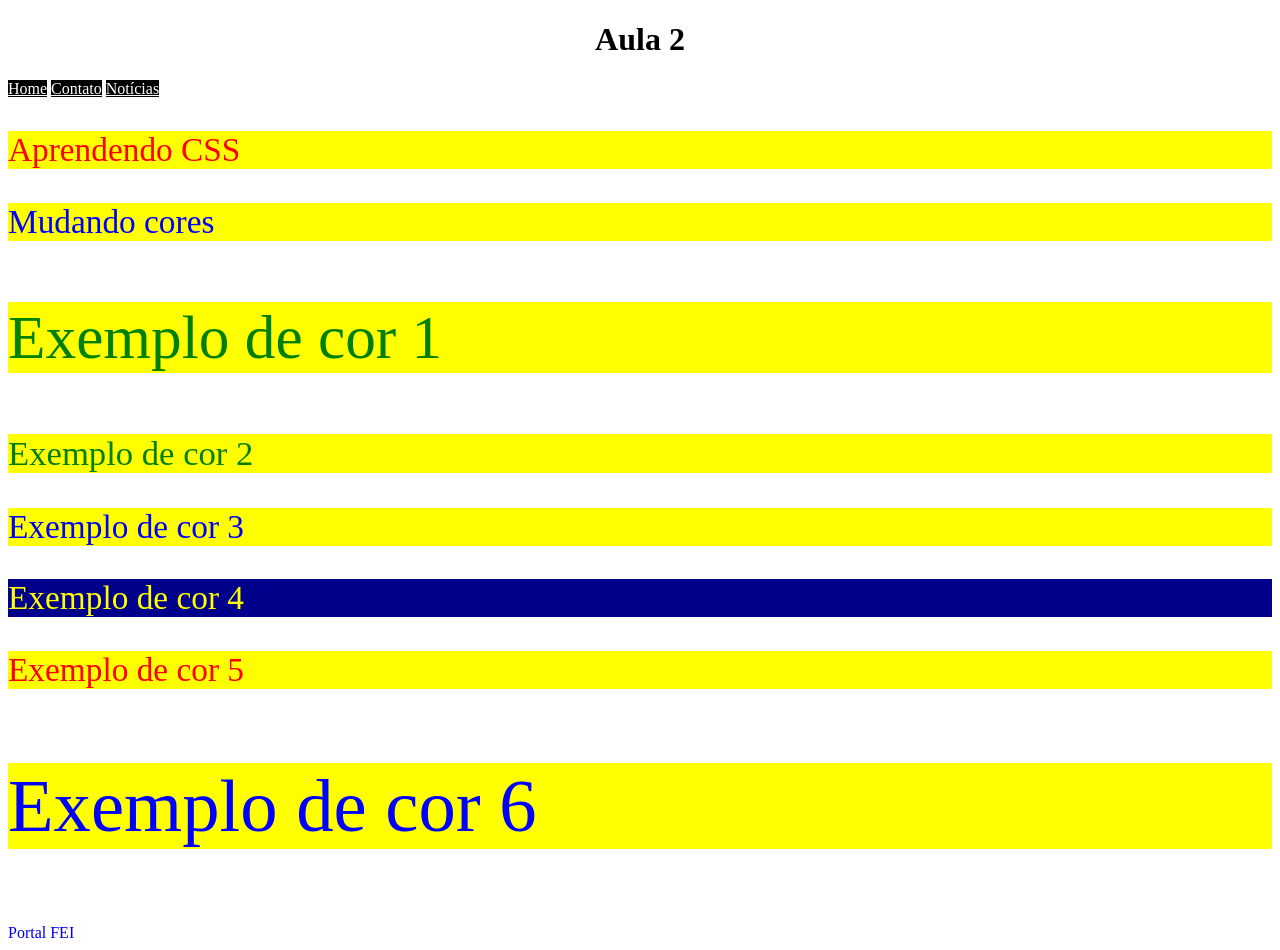
<file: Aula_2/index.html>
<!DOCTYPE html>
<html>
    <head>
        <title>Aula 2</title>
        <meta charset="utf-8">
        <link href="style.css" rel="stylesheet">
        <style>
            h1{
                text-align: center;
            }
            p{
                background-color: yellow;
            }
        </style>
    </head>
    <body>
        <h1>Aula 2</h1>
        
        <a class="menu" href="">Home</a>
        <a class="menu" href="">Contato</a>
        <a class="menu" href="">Notícias</a>

        <p style="color: red">Aprendendo CSS</p>
        <p style="color: blue;">Mudando cores</p>
        <p class="verde tam46">Exemplo de cor 1</p>
        <p class="verde tam26">Exemplo de cor 2</p>
        <p class="azul">Exemplo de cor 3</p>
        <p id="p_amarelo" class="amarelo">Exemplo de cor 4</p>
        <p class="vermelho">Exemplo de cor 5</p>
        <p class="azul tam56">Exemplo de cor 6</p>

        <div>
            <a href="https://portal.fei.edu.br">Portal FEI</a>
        </div>
    </body>
</html>
</file>
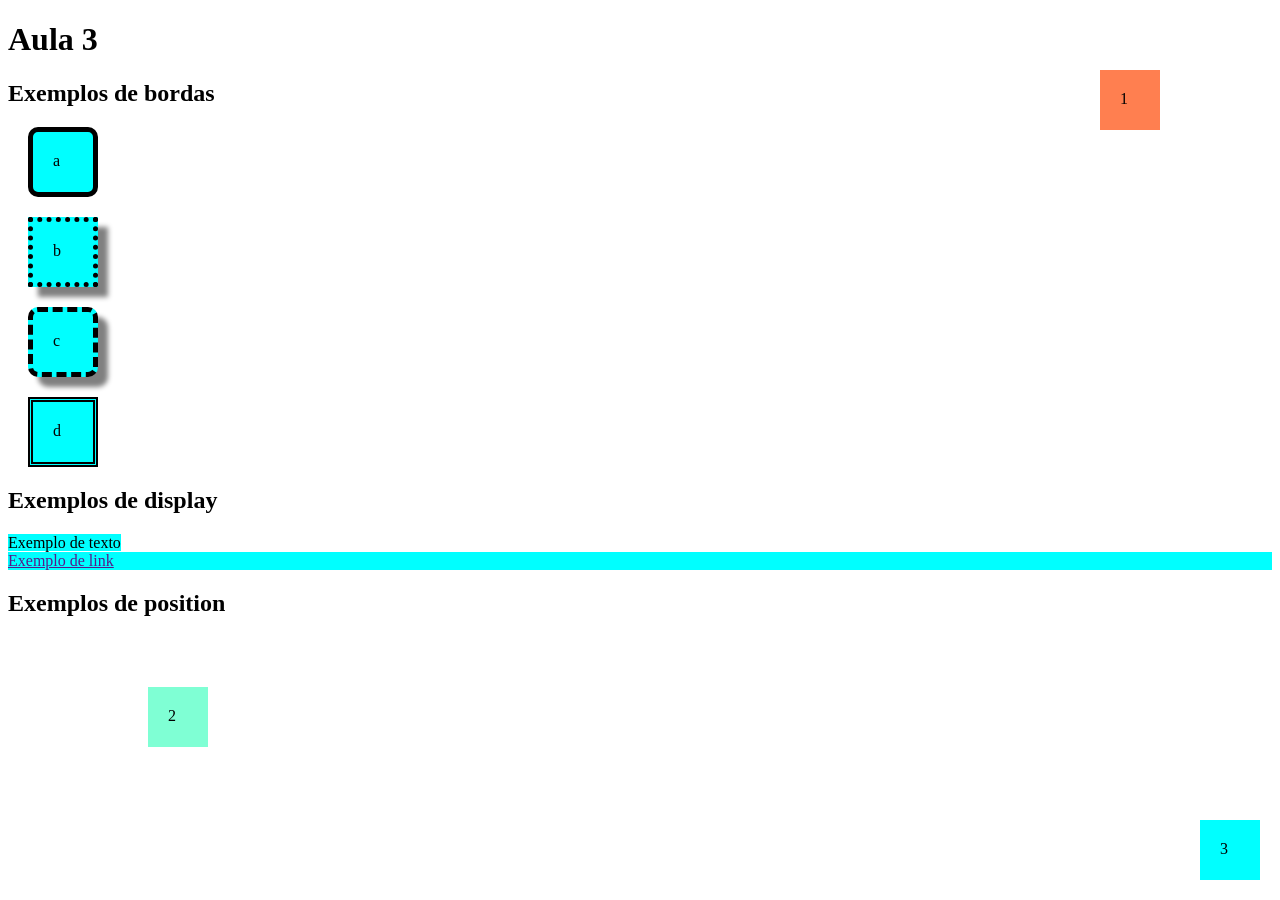
<file: Aula_3/index.html>
<!DOCTYPE html>
<html>
    <head>
        <title>Aula 3</title>
        <meta charset="UTF-8">
        <link href="style.css" rel="stylesheet">
    </head>
    <body>
        <h1>Aula 3</h1>

        <h2>Exemplos de bordas</h2>
        <div class="bg_azul b_solida arredondado">a</div>
        <div class="bg_azul b_pontilhada sombra">b</div>
        <div class="bg_azul b_tracejada arredondado sombra">c</div>
        <div class="bg_azul b_dupla">d</div>

        <h2>Exemplos de display</h2>
        <p id="p1" class="bg_azul">Exemplo de texto</p>
        <a id="a1" class="bg_azul" href="">Exemplo de link</a>

        <h2>Exemplos de position</h2>

        <div id="d1" class="bg_vermelho">1</div>
        <div id="d2" class="bg_verde">2</div>
        <div id="d3" class="bg_azul">3</div>


    </body>
</html>
</file>
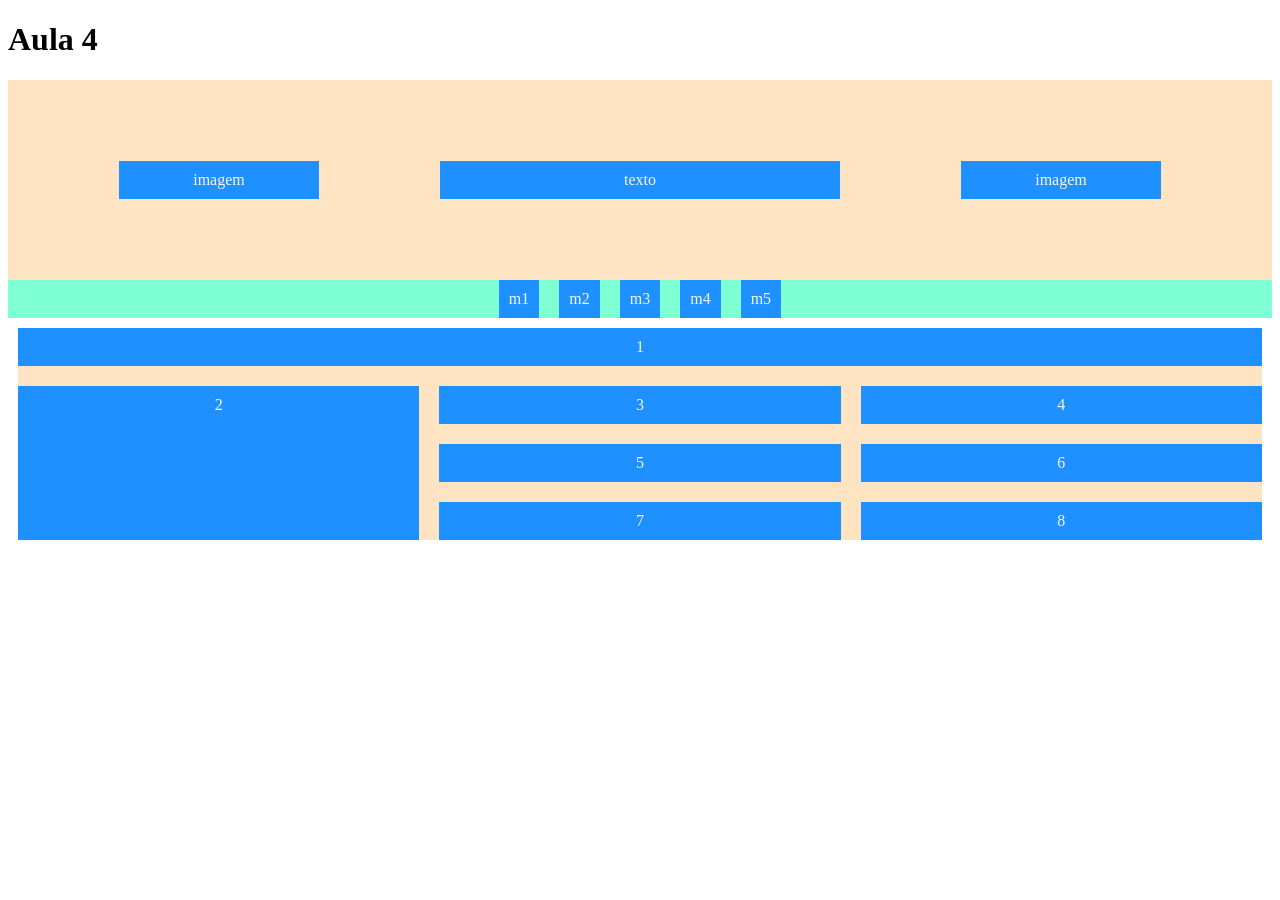
<file: Aula_4/index.html>
<!DOCTYPE html>
<html>
    <head>
        <title>Aula 4</title>
        <meta charset="utf-8">
        <link rel="stylesheet" href="style.css">
    </head>
    <body>
        <h1>Aula 4</h1>

        <div class="topo">
            <div>imagem</div>
            <div>texto</div>
            <div>imagem</div>
        </div>

        <div class="menu">
            <div>m1</div>
            <div>m2</div>
            <div>m3</div>
            <div>m4</div>
            <div>m5</div>
        </div>

        <div class="sessao">
            <div id="d1">1</div>
            <div id="d2">2</div>
            <div>3</div>
            <div>4</div>
            <div>5</div>
            <div>6</div>
            <div>7</div>
            <div>8</div>
        </div>


    </body>
</html>
</file>
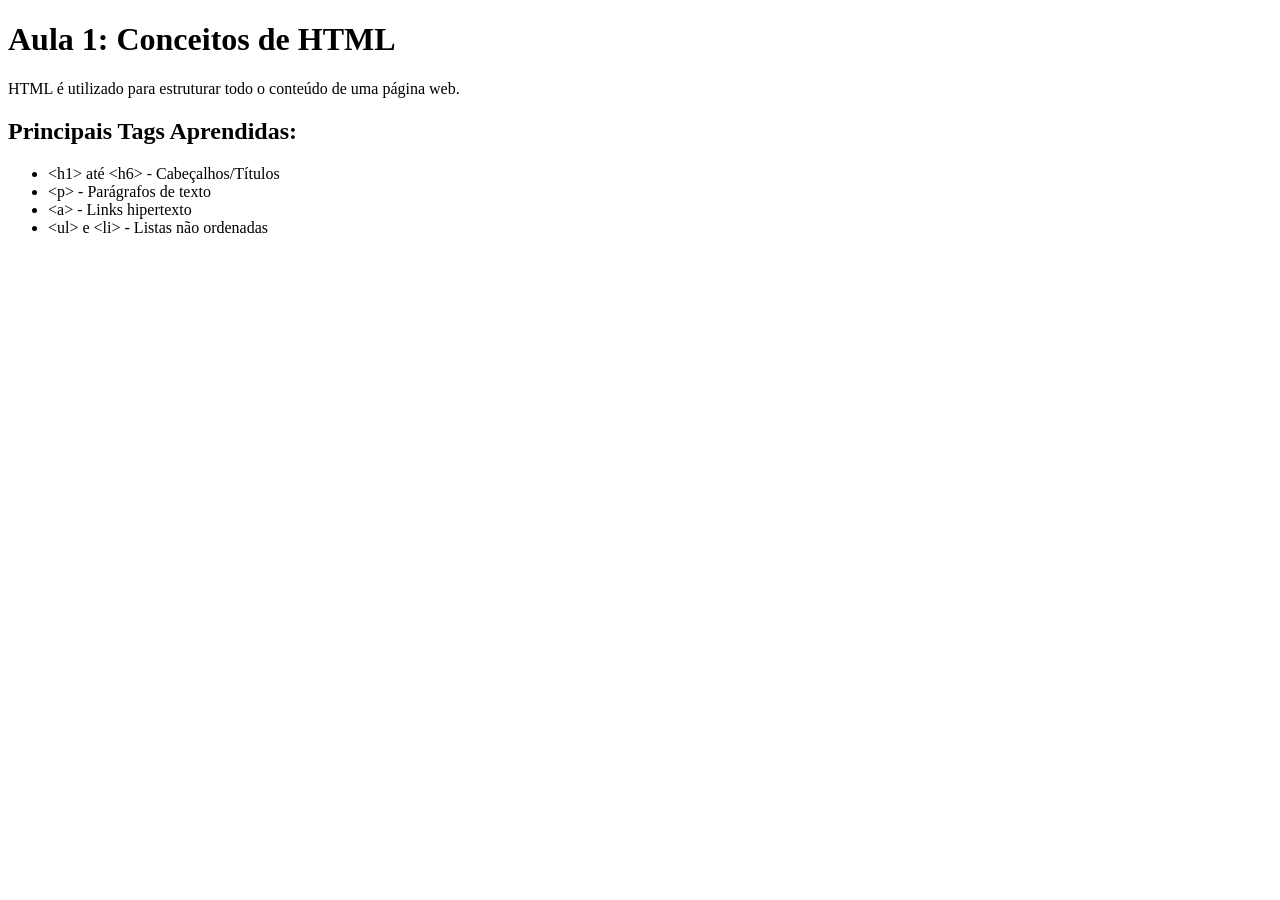
<file: Aula1.html>
<!DOCTYPE html>
<html lang="pt-BR">
<head>
  <meta charset="UTF-8">
  <title>Resumo Aula 1 - Estrutura HTML</title>
</head>
<body>
  <h1>Aula 1: Conceitos de HTML</h1>
  <p>HTML é utilizado para estruturar todo o conteúdo de uma página web.</p>
  
  <h2>Principais Tags Aprendidas:</h2>
  <ul>
    <li>&lt;h1&gt; até &lt;h6&gt; - Cabeçalhos/Títulos</li>
    <li>&lt;p&gt; - Parágrafos de texto</li>
    <li>&lt;a&gt; - Links hipertexto</li>
    <li>&lt;ul&gt; e &lt;li&gt; - Listas não ordenadas</li>
  </ul>
</body>
</html>
</file>
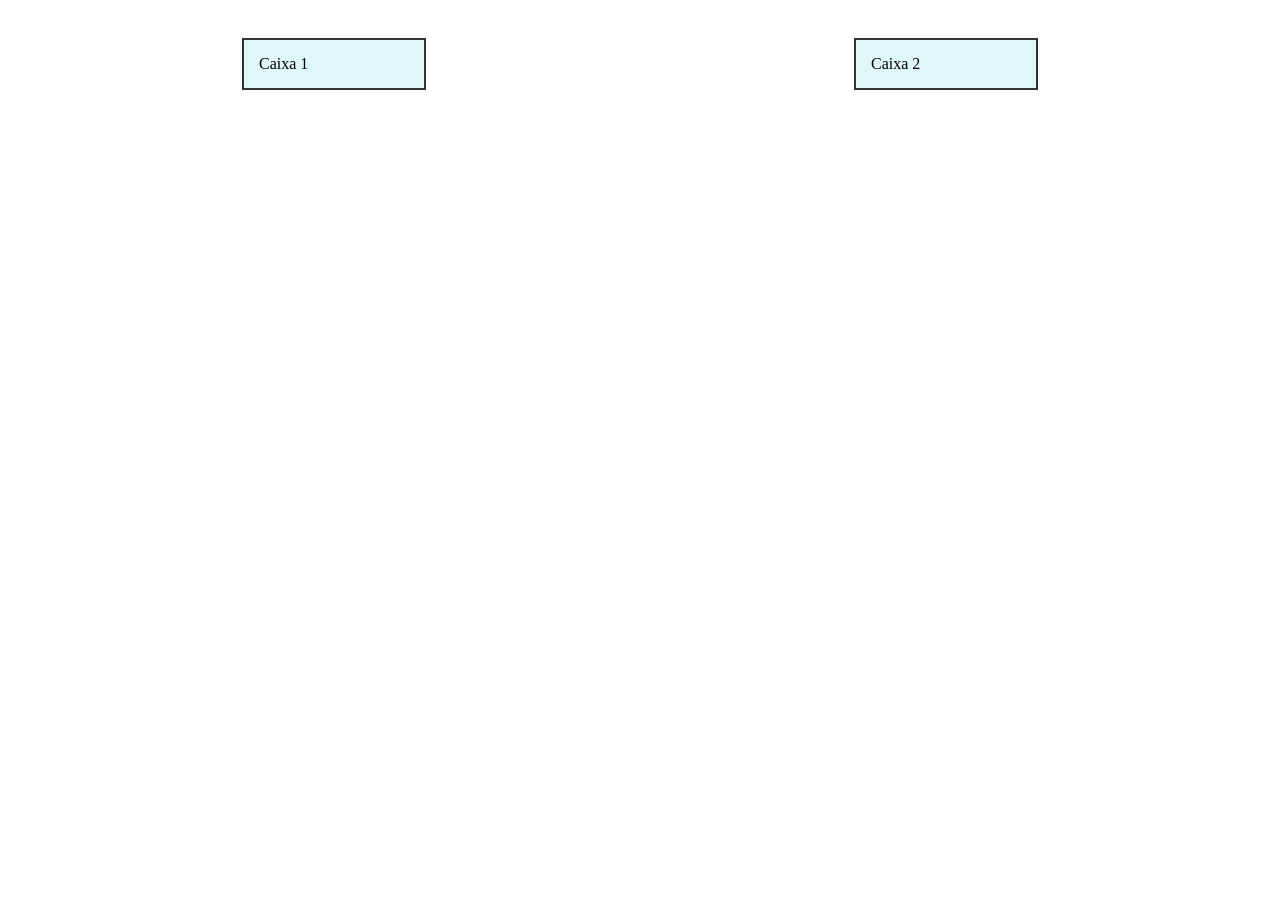
<file: Aula3_BoxModel.html>
<!DOCTYPE html>
<html lang="pt-BR">
<head>
  <meta charset="UTF-8">
  <title>Aula 3 - Box Model e Flexbox</title>
  <style>
    /* Container principal usando Flexbox */
    .container {
      display: flex;
      justify-content: space-around;
      align-items: center;
      padding: 20px;
    }

    /* Demonstração de Box Model */
    .caixa {
      width: 150px;
      padding: 15px;       /* Espaço interno */
      border: 2px solid #333; /* Borda */
      margin: 10px;        /* Espaço externo */
      background-color: #e0f7fa;
    }
  </style>
</head>
<body>
  <div class="container">
    <div class="caixa">Caixa 1</div>
    <div class="caixa">Caixa 2</div>
  </div>
</body>
</html>
</file>
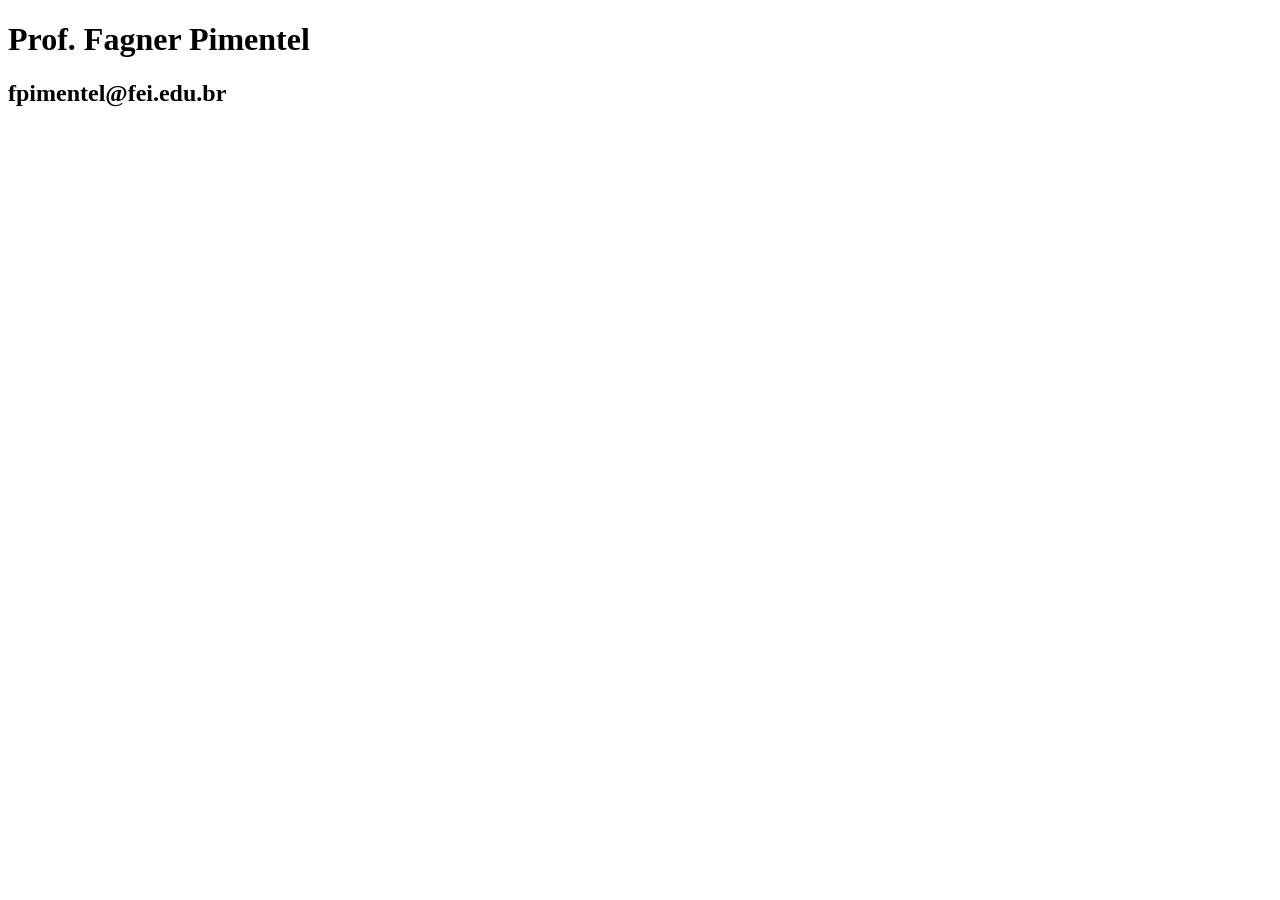
<file: Aula_1/contato.html>
<!DOCTYPE html>
<html>
    <head>
        <title>Contato</title>
        <meta charset="utf-8">
    </head>
    <body>
        <h1>Prof. Fagner Pimentel</h1>
        <h2>fpimentel@fei.edu.br</h2>
    </body>
</html>
</file>
<file: Aula_2/style.css>
p{
    font-size: 25pt;
}

.menu{
    background-color: black;
    color: white;
}

.menu:hover{
    color: blue;
}

/* Alteração de cores do texto */
.azul       {color: blue;}
.vermelho   {color: red;}
.amarelo    {color: yellow;}
.verde      {color: green;}

.tam26      {font-size: 26pt;}
.tam36      {font-size: 36pt;}
.tam46      {font-size: 46pt;}
.tam56      {font-size: 56pt;}

#p_amarelo{
    background-color: darkblue;
}

#p_amarelo:hover{
    color: brown;
    background-color: yellow;
}

div a{
    text-decoration: none;
}

div a:visited{
    color: coral;
}
</file>
<file: Aula_3/style.css>
div{
    margin: 20px;
    padding: 20px;
    width: 20px;
    height: 20px;
}

.bg_azul{background-color: aqua;}
.bg_verde{background-color: aquamarine;}
.bg_vermelho{background-color:coral ;}

.b_solida       {border: 5px, solid, black;}
.b_pontilhada   {border: 5px, dotted, black;}
.b_tracejada    {border: 5px, dashed, black;}
.b_dupla        {border: 5px, double, black;}

.arredondado    {border-radius: 10px;}
.sombra         {box-shadow: 10px 10px 5px gray;}

#p1{display: inline;}
#a1{display: block;}

#d1{
    position: absolute;
    top: 50px;
    right: 100px;
}

#d2{
    position: relative;
    top: 50px;
    left: 120px;
}

#d3{
    position: fixed;
    bottom: 0px;
    right: 0px;
    z-index: -1;
}
</file>
<file: Aula_4/style.css>
div div{
    background-color: dodgerblue;
    padding: 10px;
    color: whitesmoke;
    text-align: center;
}

.topo{
    background-color: bisque;
    height: 200px;
    display: grid;
    grid-template-columns: 200px 400px 200px;
    gap: 10px 10px;
    justify-content: space-evenly;
    align-items: center;
}

.menu{
    background-color: aquamarine;
    display: grid;
    grid-template-columns: auto auto auto auto auto;
    justify-content: center;
    column-gap: 20px;
}

.sessao{
    background-color: bisque;
    display: grid;
    grid-template-columns: auto auto auto;
    gap: 20px 20px;
    margin: 10px;
}

#d1{
    grid-column-start: 1;
    grid-column-end: 4;
}

#d2{
    grid-row-start: 2;
    grid-row-end: 5;
}
</file>
